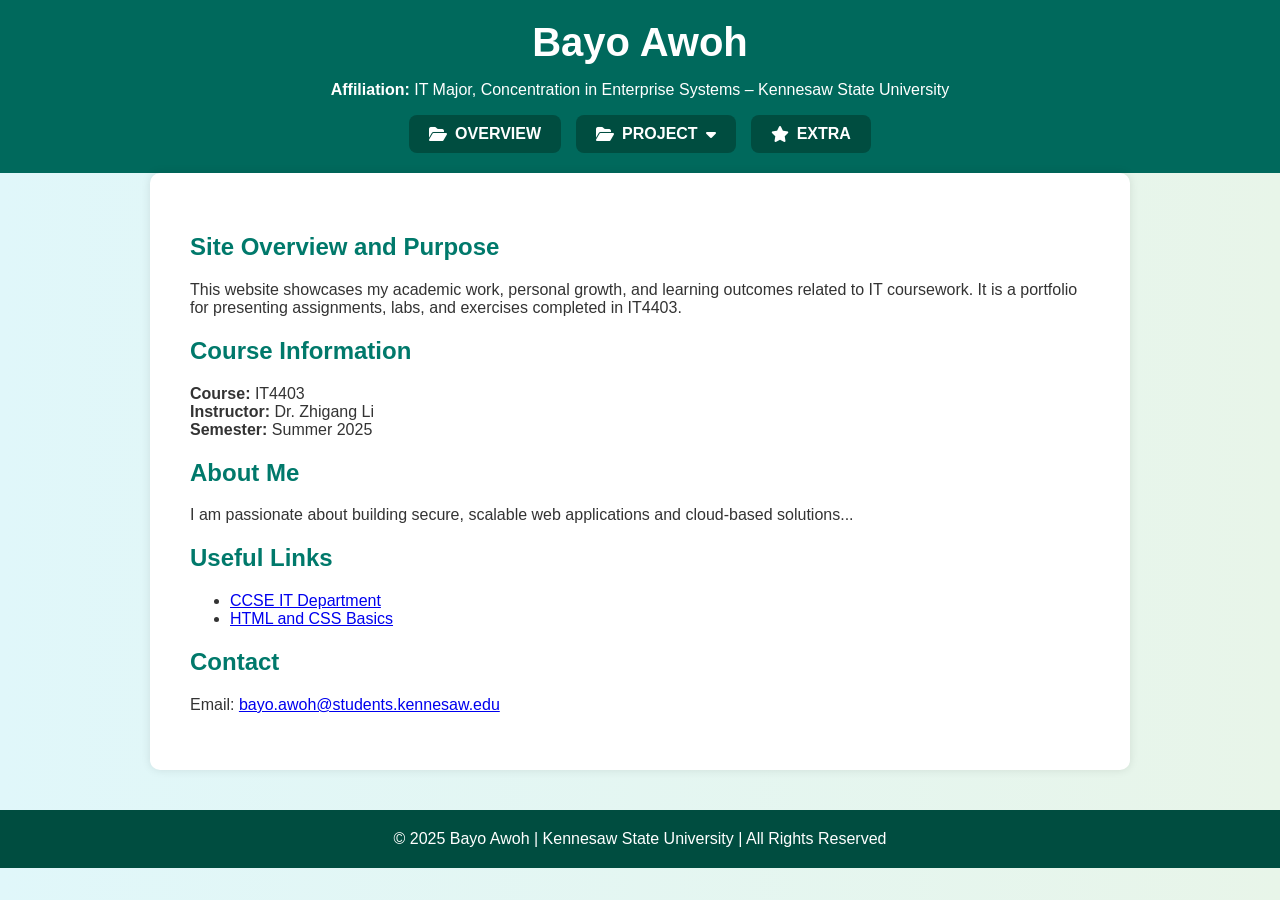
<file: index.html>
<!DOCTYPE html>
<html lang="en">
<head>
  <meta charset="UTF-8">
  <title>Overview - Personal Websites</title>
  <link rel="stylesheet" href="css/style.css">
  <link rel="stylesheet" href="https://cdnjs.cloudflare.com/ajax/libs/font-awesome/6.5.0/css/all.min.css" />
</head>
<body>

<header>
  <h1>Bayo Awoh</h1>
  <p><strong>Affiliation:</strong> IT Major, Concentration in Enterprise Systems – Kennesaw State University</p>
 <nav class="nav-links">
  <a href="index.html"><i class="fas fa-folder-open"></i> OVERVIEW</a>

  <div class="dropdown">
    <button class="dropbtn" onclick="toggleDropdown()">
      <i class="fas fa-folder-open"></i> PROJECT <i class="fas fa-caret-down"></i>
    </button>
    <div id="dropdown-content" class="dropdown-content">
      <a href="milestone1.html">Milestone 1</a>
      <a href="milestone2.html">Milestone 2</a>
      <a href="milestone3.html">Milestone 3</a>
      <a href="milestone4.html">Milestone 4</a>
      <a href="termproject.html">Term Project</a>
    </div>
  </div>

  <a href="extra.html"><i class="fas fa-star"></i> EXTRA</a>
</nav>


</header>

<div class="container">
  <h2>Site Overview and Purpose</h2>
  <p>This website showcases my academic work, personal growth, and learning outcomes related to IT coursework. It is a portfolio for presenting assignments, labs, and exercises completed in IT4403.</p>

  <h2>Course Information</h2>
  <p><strong>Course:</strong> IT4403<br><strong>Instructor:</strong> Dr. Zhigang Li<br><strong>Semester:</strong> Summer 2025</p>

  <h2>About Me</h2>
  <p>I am passionate about building secure, scalable web applications and cloud-based solutions...</p>

  <h2>Useful Links</h2>
  <ul>
    <li><a href="https://ccse.kennesaw.edu/it/" target="_blank">CCSE IT Department</a></li>
    <li><a href="https://www.w3schools.com/html/">HTML and CSS Basics</a></li>
  </ul>

  <h2>Contact</h2>
  <p>Email: <a href="mailto:bayo.awoh@students.kennesaw.edu">bayo.awoh@students.kennesaw.edu</a></p>
</div>

<footer>
  &copy; 2025 Bayo Awoh | Kennesaw State University | All Rights Reserved
</footer>
<script src="js/menu.js"></script>

</body>
</html>
</file>
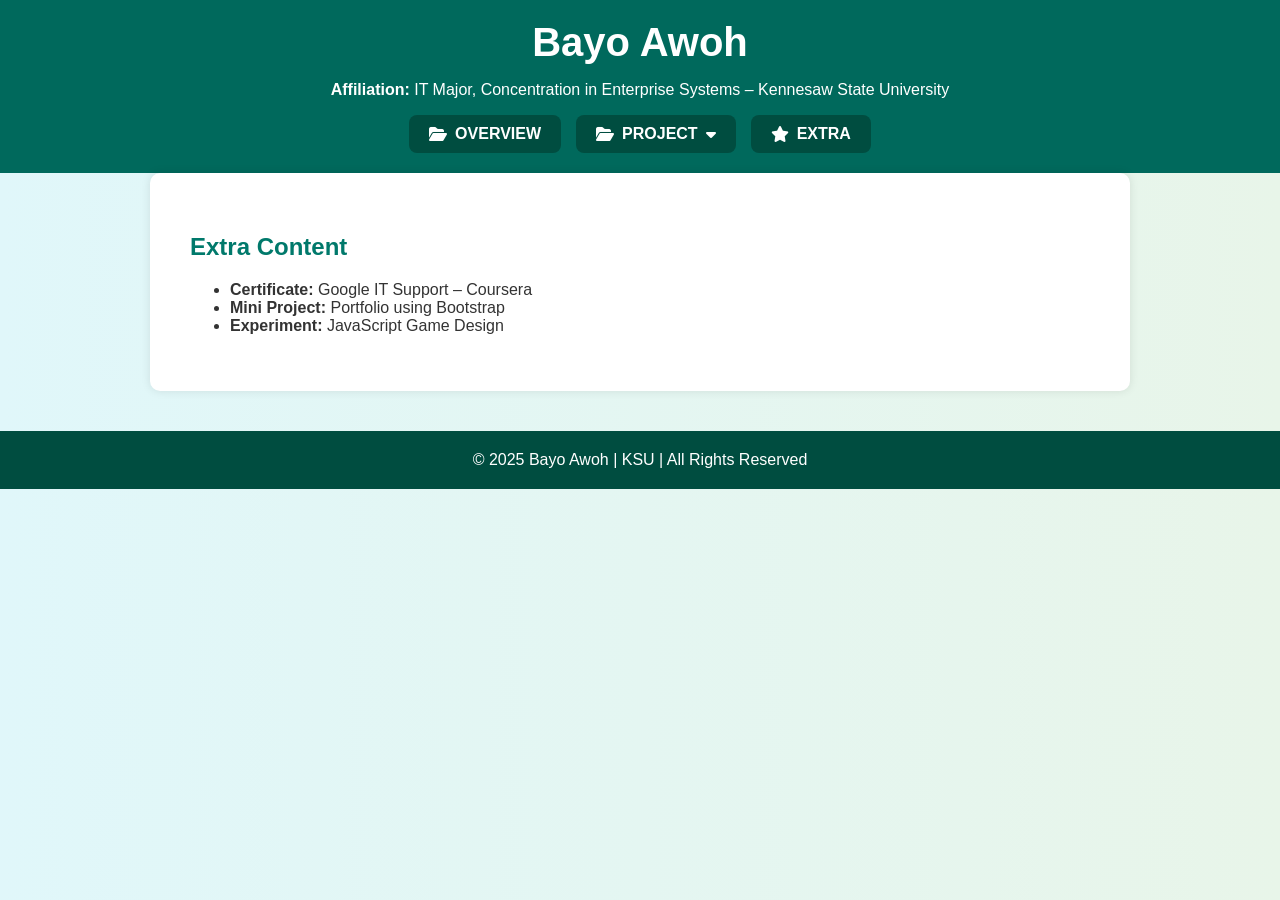
<file: extra.html>
<!DOCTYPE html>
<html lang="en">
<head>
  <meta charset="UTF-8">
  <title>Extra - Portfolio Additions</title>
  <link rel="stylesheet" href="css/style.css">
  <link rel="stylesheet" href="https://cdnjs.cloudflare.com/ajax/libs/font-awesome/6.5.0/css/all.min.css" />
</head>
<body>

<header>
  <h1>Bayo Awoh</h1>
  <p><strong>Affiliation:</strong> IT Major, Concentration in Enterprise Systems – Kennesaw State University</p>
 <nav class="nav-links">
  <a href="index.html"><i class="fas fa-folder-open"></i> OVERVIEW</a>

  <div class="dropdown">
    <button class="dropbtn" onclick="toggleDropdown()">
      <i class="fas fa-folder-open"></i> PROJECT <i class="fas fa-caret-down"></i>
    </button>
    <div id="dropdown-content" class="dropdown-content">
      <a href="milestone1.html">Milestone 1</a>
      <a href="milestone2.html">Milestone 2</a>
      <a href="milestone3.html">Milestone 3</a>
      <a href="milestone4.html">Milestone 4</a>
      <a href="termproject.html">Term Project</a>
    </div>
  </div>

  <a href="extra.html"><i class="fas fa-star"></i> EXTRA</a>
</nav>

</header>

<div class="container">
  <h2>Extra Content</h2>
  <ul>
    <li><strong>Certificate:</strong> Google IT Support – Coursera</li>
    <li><strong>Mini Project:</strong> Portfolio using Bootstrap</li>
    <li><strong>Experiment:</strong> JavaScript Game Design</li>
  </ul>
</div>

<footer>
  &copy; 2025 Bayo Awoh | KSU | All Rights Reserved
</footer>
<script src="js/menu.js"></script>
</body>
</html>
</file>
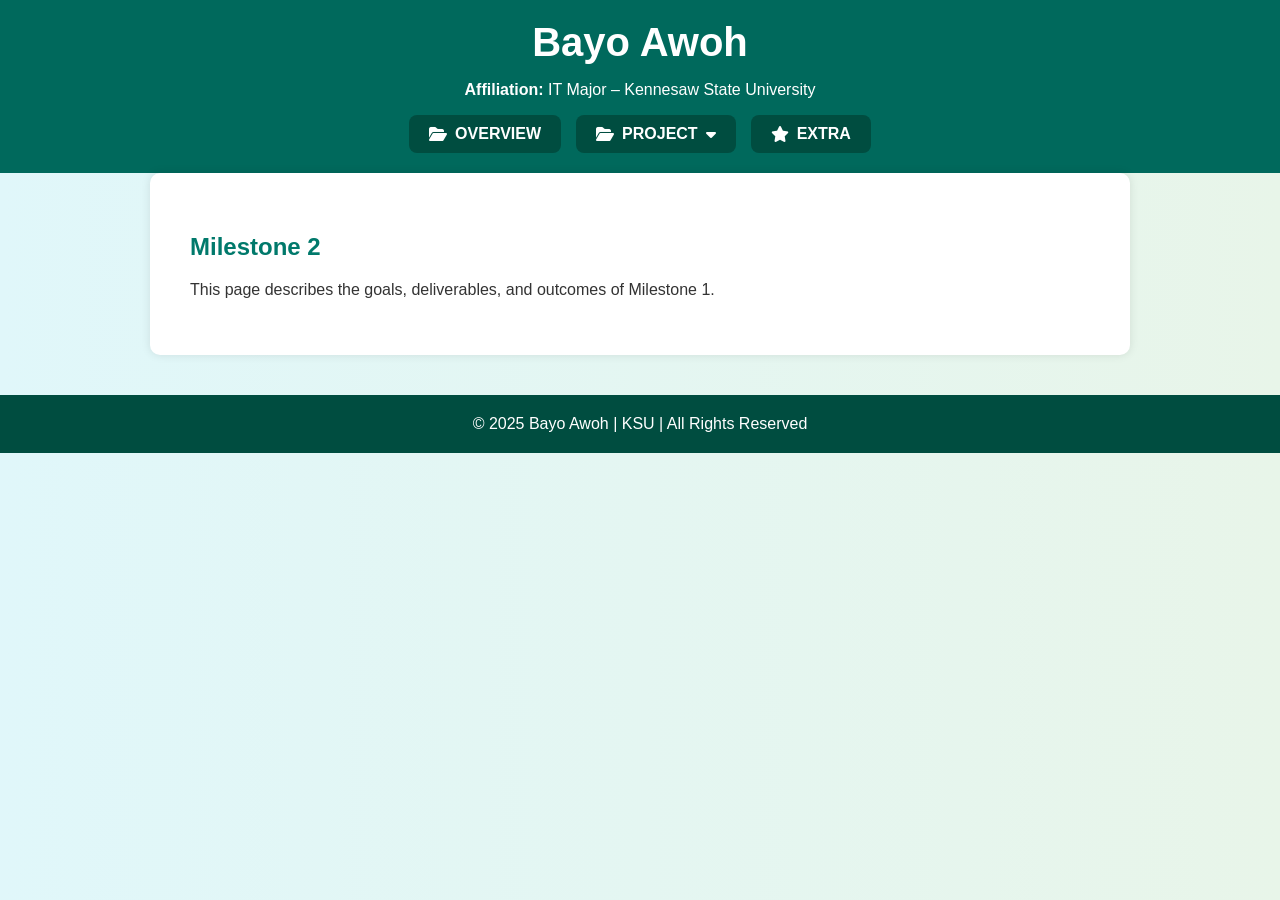
<file: milestone2.html>
<!DOCTYPE html>
<html lang="en">
<head>
  <meta charset="UTF-8">
  <title>Milestone 2</title>
  <link rel="stylesheet" href="css/style.css">
  <link rel="stylesheet" href="https://cdnjs.cloudflare.com/ajax/libs/font-awesome/6.5.0/css/all.min.css" />
</head>
<body>

<header>
  <h1>Bayo Awoh</h1>
  <p><strong>Affiliation:</strong> IT Major – Kennesaw State University</p>
  <nav class="nav-links">
  <a href="index.html"><i class="fas fa-folder-open"></i> OVERVIEW</a>

  <div class="dropdown">
    <button class="dropbtn" onclick="toggleDropdown()">
      <i class="fas fa-folder-open"></i> PROJECT <i class="fas fa-caret-down"></i>
    </button>
    <div id="dropdown-content" class="dropdown-content">
      <a href="milestone1.html">Milestone 1</a>
      <a href="milestone2.html">Milestone 2</a>
      <a href="milestone3.html">Milestone 3</a>
      <a href="milestone4.html">Milestone 4</a>
      <a href="termproject.html">Term Project</a>
    </div>
  </div>

  <a href="extra.html"><i class="fas fa-star"></i> EXTRA</a>
</nav>

</header>

<div class="container">
  <h2>Milestone 2</h2>
  <p>This page describes the goals, deliverables, and outcomes of Milestone 1.</p>
</div>

<footer>
  &copy; 2025 Bayo Awoh | KSU | All Rights Reserved
</footer>
<script src="js/menu.js"></script>

</body>
</html>
</file>
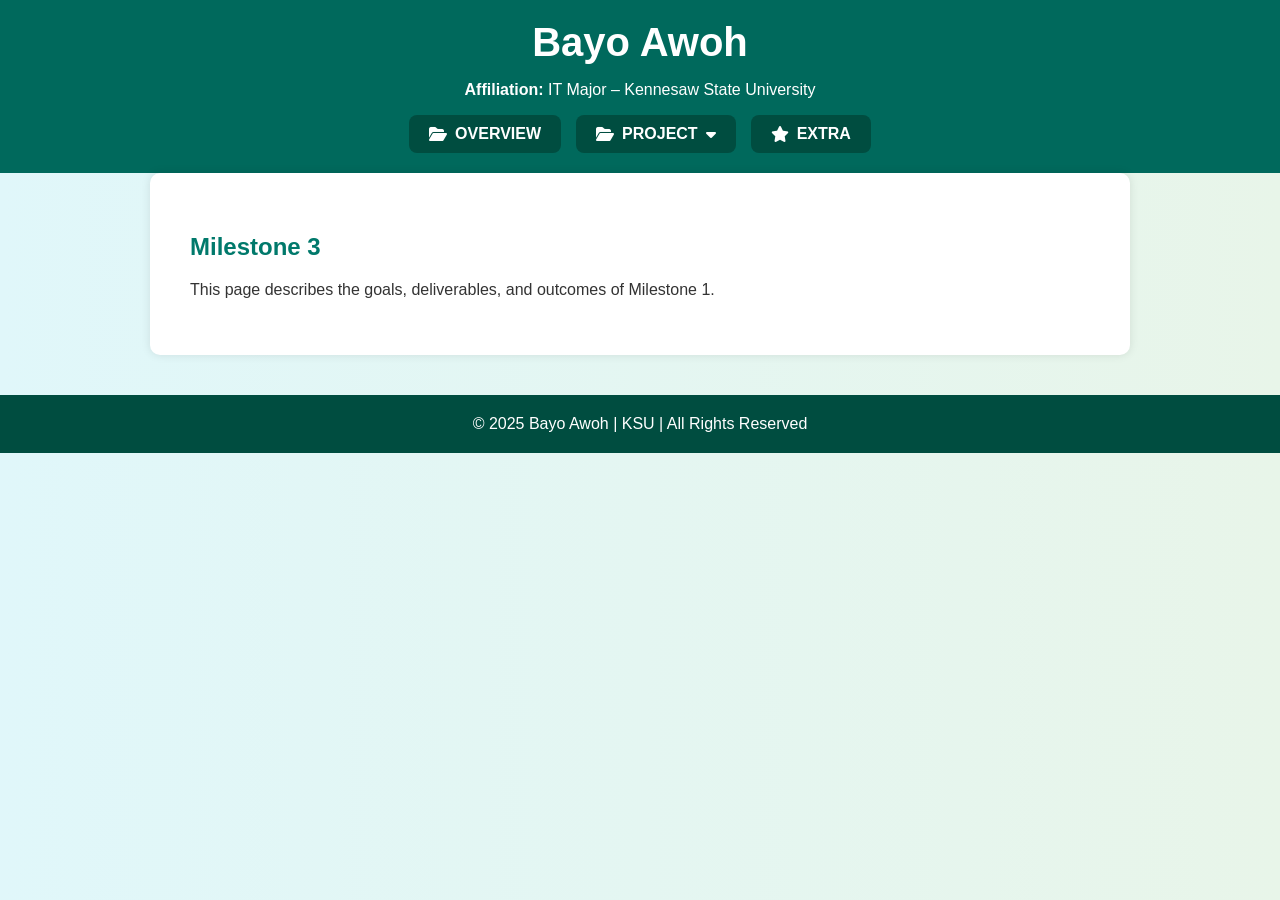
<file: milestone3.html>
<!DOCTYPE html>
<html lang="en">
<head>
  <meta charset="UTF-8">
  <title>Milestone 3</title>
  <link rel="stylesheet" href="css/style.css">
  <link rel="stylesheet" href="https://cdnjs.cloudflare.com/ajax/libs/font-awesome/6.5.0/css/all.min.css" />
</head>
<body>

<header>
  <h1>Bayo Awoh</h1>
  <p><strong>Affiliation:</strong> IT Major – Kennesaw State University</p>
  <nav class="nav-links">
  <a href="index.html"><i class="fas fa-folder-open"></i> OVERVIEW</a>

  <div class="dropdown">
    <button class="dropbtn" onclick="toggleDropdown()">
      <i class="fas fa-folder-open"></i> PROJECT <i class="fas fa-caret-down"></i>
    </button>
    <div id="dropdown-content" class="dropdown-content">
      <a href="milestone1.html">Milestone 1</a>
      <a href="milestone2.html">Milestone 2</a>
      <a href="milestone3.html">Milestone 3</a>
      <a href="milestone4.html">Milestone 4</a>
      <a href="termproject.html">Term Project</a>
    </div>
  </div>

  <a href="extra.html"><i class="fas fa-star"></i> EXTRA</a>
</nav>


</header>

<div class="container">
  <h2>Milestone 3</h2>
  <p>This page describes the goals, deliverables, and outcomes of Milestone 1.</p>
</div>

<footer>
  &copy; 2025 Bayo Awoh | KSU | All Rights Reserved
</footer>
<script src="js/menu.js"></script>

</body>
</html>
</file>
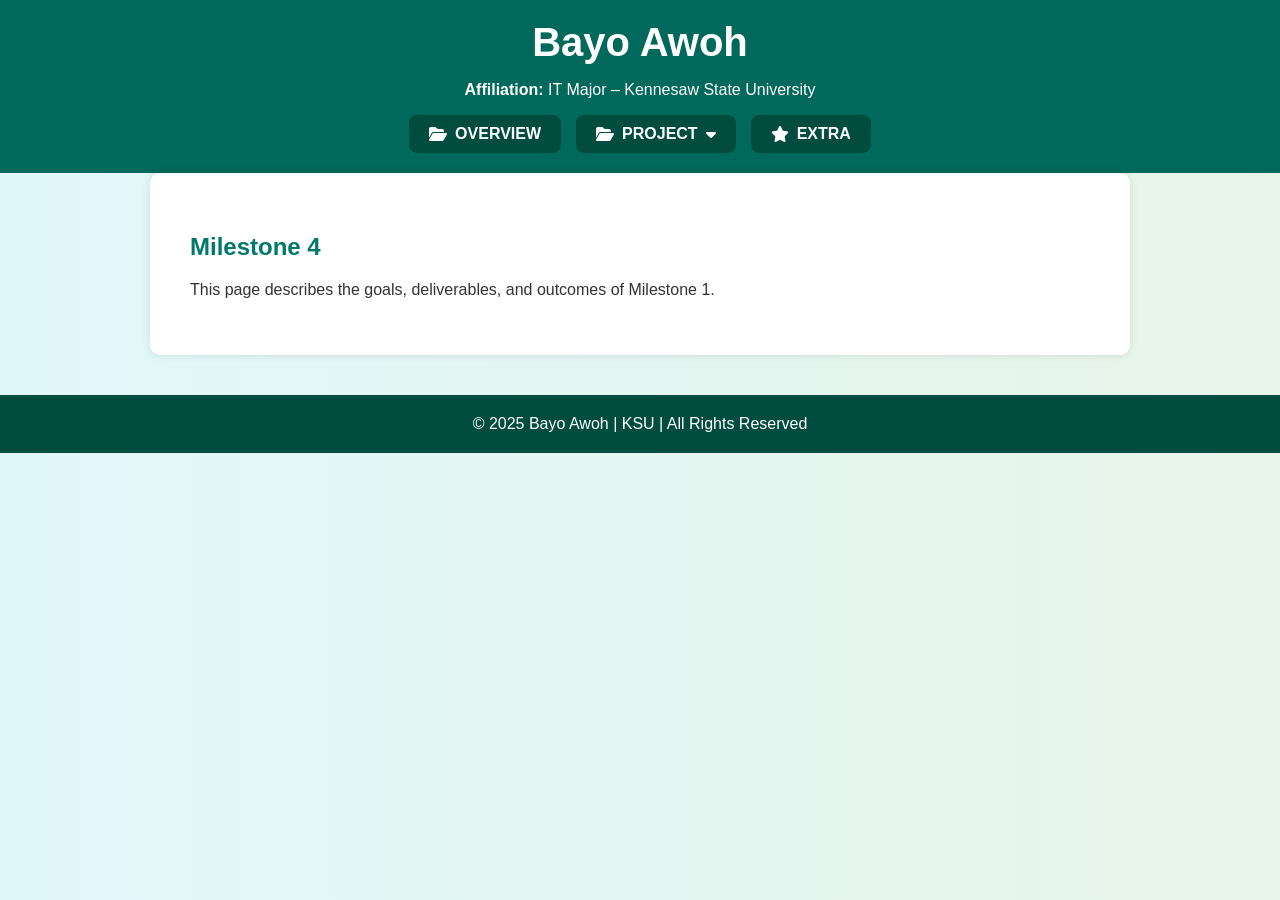
<file: milestone4.html>
<!DOCTYPE html>
<html lang="en">
<head>
  <meta charset="UTF-8">
  <title>Milestone 4</title>
  <link rel="stylesheet" href="css/style.css">
  <link rel="stylesheet" href="https://cdnjs.cloudflare.com/ajax/libs/font-awesome/6.5.0/css/all.min.css" />
</head>
<body>

<header>
  <h1>Bayo Awoh</h1>
  <p><strong>Affiliation:</strong> IT Major – Kennesaw State University</p>
 <nav class="nav-links">
  <a href="index.html"><i class="fas fa-folder-open"></i> OVERVIEW</a>

  <div class="dropdown">
    <button class="dropbtn" onclick="toggleDropdown()">
      <i class="fas fa-folder-open"></i> PROJECT <i class="fas fa-caret-down"></i>
    </button>
    <div id="dropdown-content" class="dropdown-content">
      <a href="milestone1.html">Milestone 1</a>
      <a href="milestone2.html">Milestone 2</a>
      <a href="milestone3.html">Milestone 3</a>
      <a href="milestone4.html">Milestone 4</a>
      <a href="termproject.html">Term Project</a>
    </div>
  </div>

  <a href="extra.html"><i class="fas fa-star"></i> EXTRA</a>
</nav>

</header>

<div class="container">
  <h2>Milestone 4</h2>
  <p>This page describes the goals, deliverables, and outcomes of Milestone 1.</p>
</div>

<footer>
  &copy; 2025 Bayo Awoh | KSU | All Rights Reserved
</footer>
<script src="js/menu.js"></script>

</body>
</html>
</file>
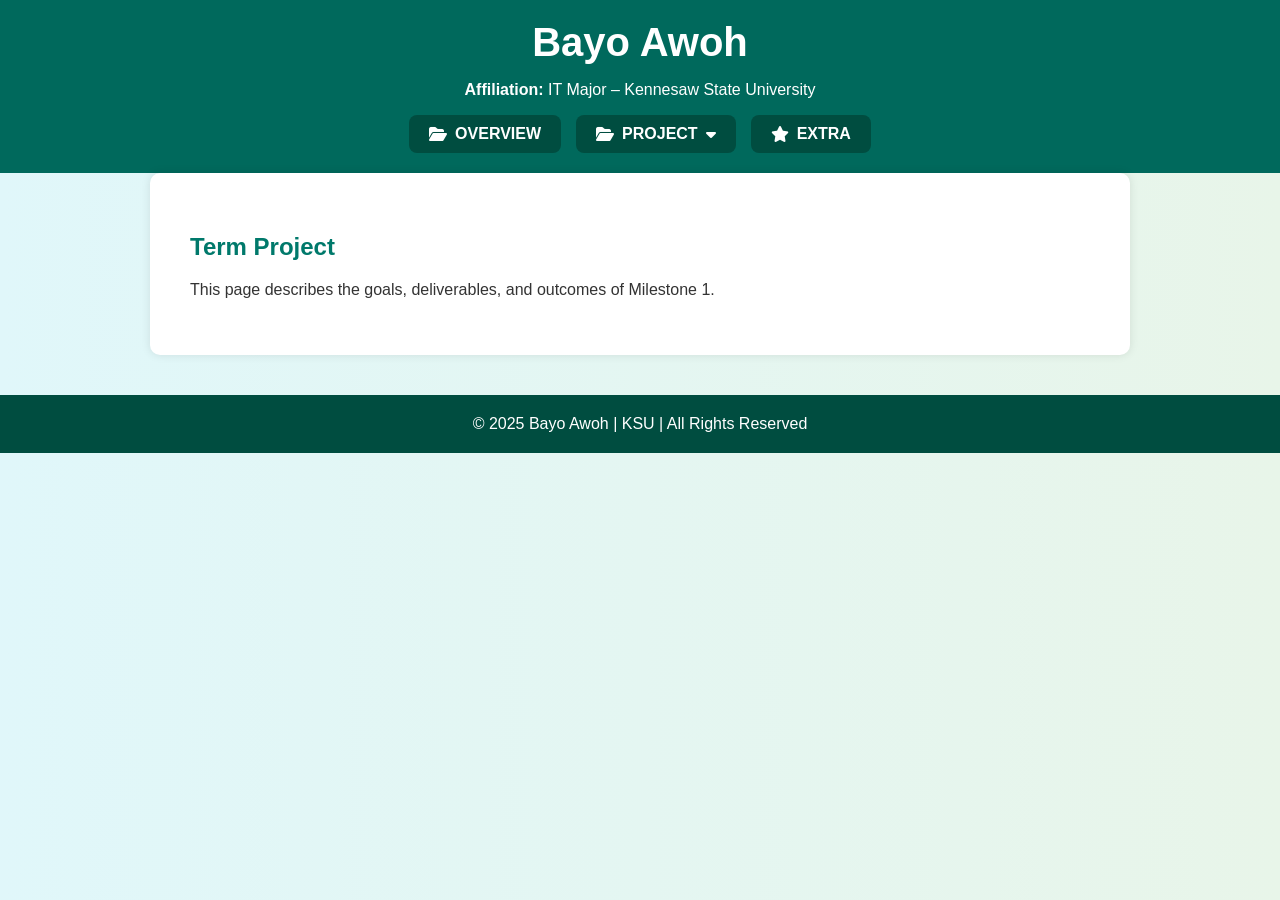
<file: termproject.html>
<!DOCTYPE html>
<html lang="en">
<head>
  <meta charset="UTF-8">
  <title>Term Project</title>
  <link rel="stylesheet" href="css/style.css">
  <link rel="stylesheet" href="https://cdnjs.cloudflare.com/ajax/libs/font-awesome/6.5.0/css/all.min.css" />
</head>
<body>

<header>
  <h1>Bayo Awoh</h1>
  <p><strong>Affiliation:</strong> IT Major – Kennesaw State University</p>
  <nav class="nav-links">
  <a href="index.html"><i class="fas fa-folder-open"></i> OVERVIEW</a>

  <div class="dropdown">
    <button class="dropbtn" onclick="toggleDropdown()">
      <i class="fas fa-folder-open"></i> PROJECT <i class="fas fa-caret-down"></i>
    </button>
    <div id="dropdown-content" class="dropdown-content">
      <a href="milestone1.html">Milestone 1</a>
      <a href="milestone2.html">Milestone 2</a>
      <a href="milestone3.html">Milestone 3</a>
      <a href="milestone4.html">Milestone 4</a>
      <a href="termproject.html">Term Project</a>
    </div>
  </div>

  <a href="extra.html"><i class="fas fa-star"></i> EXTRA</a>
</nav>

</header>

<div class="container">
  <h2> Term Project </h2>
  <p>This page describes the goals, deliverables, and outcomes of Milestone 1.</p>
</div>

<footer>
  &copy; 2025 Bayo Awoh | KSU | All Rights Reserved
</footer>
<script src="js/menu.js"></script>

</body>
</html>
</file>
<file: css/style.css>
body {
  font-family: 'Segoe UI', Tahoma, Geneva, Verdana, sans-serif;
  background: linear-gradient(to right, #e0f7fa, #e8f5e9);
  color: #333;
  margin: 0;
  padding: 0;
}

header {
  background-color: #00695c;
  color: white;
  padding: 20px 40px;
  text-align: center;
}

h1 {
  margin: 0;
  font-size: 2.5em;
}

.nav-links {
  margin-top: 15px;
  display: flex;
  justify-content: center;
  gap: 15px;
}

.nav-links a {
  background-color: #004d40;
  color: white;
  padding: 10px 20px;
  border-radius: 8px;
  text-decoration: none;
  font-weight: bold;
  display: inline-flex;
  align-items: center;
  gap: 8px;
  transition: background-color 0.3s ease;
}

.nav-links a:hover {
  background-color: #00796b;
}

.container {
  padding: 40px;
  max-width: 900px;
  margin: auto;
  background-color: white;
  box-shadow: 0 0 10px rgba(0,0,0,0.1);
  border-radius: 10px;
}

h2 {
  color: #00796b;
}

footer {
  background-color: #004d40;
  color: white;
  text-align: center;
  padding: 20px;
  margin-top: 40px;
}

/* Dropdown Setup */
.dropdown {
  position: relative;
  display: inline-block;
}

.dropbtn {
  background-color: #004d40;
  color: white;
  padding: 10px 20px;
  border-radius: 8px;
  text-decoration: none;
  font-weight: bold;
  border: none;
  cursor: pointer;
  font-size: 1rem;
  display: inline-flex;
  align-items: center;
  gap: 8px;
}

.dropdown-content {
  display: none;
  position: absolute;
  background-color: white;
  min-width: 180px;
  box-shadow: 0px 8px 16px rgba(0,0,0,0.1);
  border-radius: 6px;
  z-index: 1;
  margin-top: 5px;
}

.dropdown-content a {
  color: #004d40;
  padding: 12px 16px;
  text-decoration: none;
  display: block;
}

.dropdown-content a:hover {
  background-color: #e0f2f1;
}

.show {
  display: block;
}
</file>
